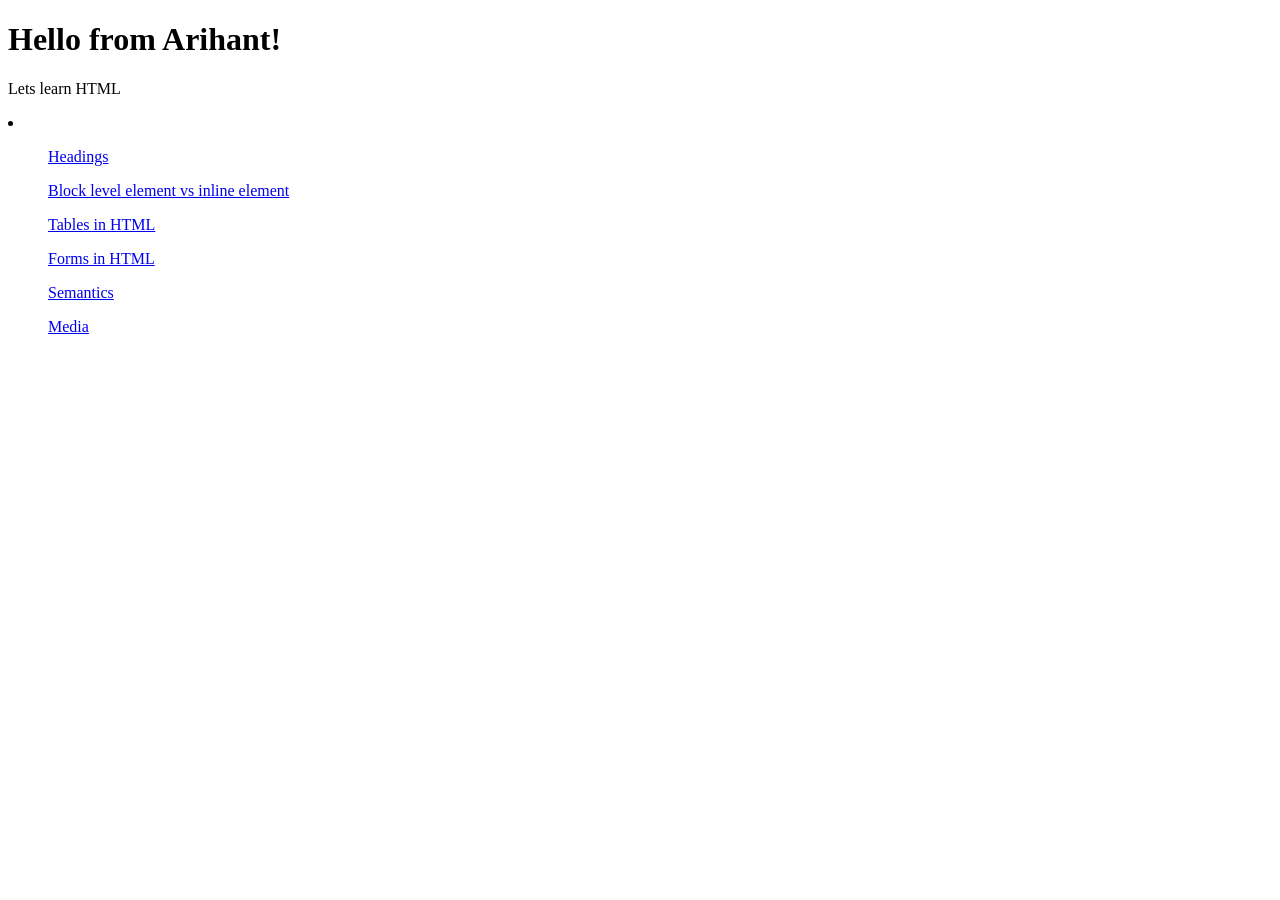
<file: HTML/index.html>
<!DOCTYPE html>
<html lang="en">
<head>
    <meta charset="UTF-8">
    <meta name="viewport" content="width=device-width, initial-scale=1.0">
    <title>Not my first web page</title>
</head>
<body>
    <h1>Hello from Arihant!</h1>
    <p>Lets learn HTML</p>
    <li>
        <ol><a href="headings.html">Headings</a></ol>
        <ol><a href="block&inline.html">Block level element vs inline element</a></ol>
        <ol><a href="tables.html">Tables in HTML</a></ol>
        <ol><a href="forms.html">Forms in HTML</a></ol>
        <ol><a href="semantics.html">Semantics</a></ol>
        <ol><a href="media.html">Media</a></ol>
    </li>
</body>
</html>
</file>
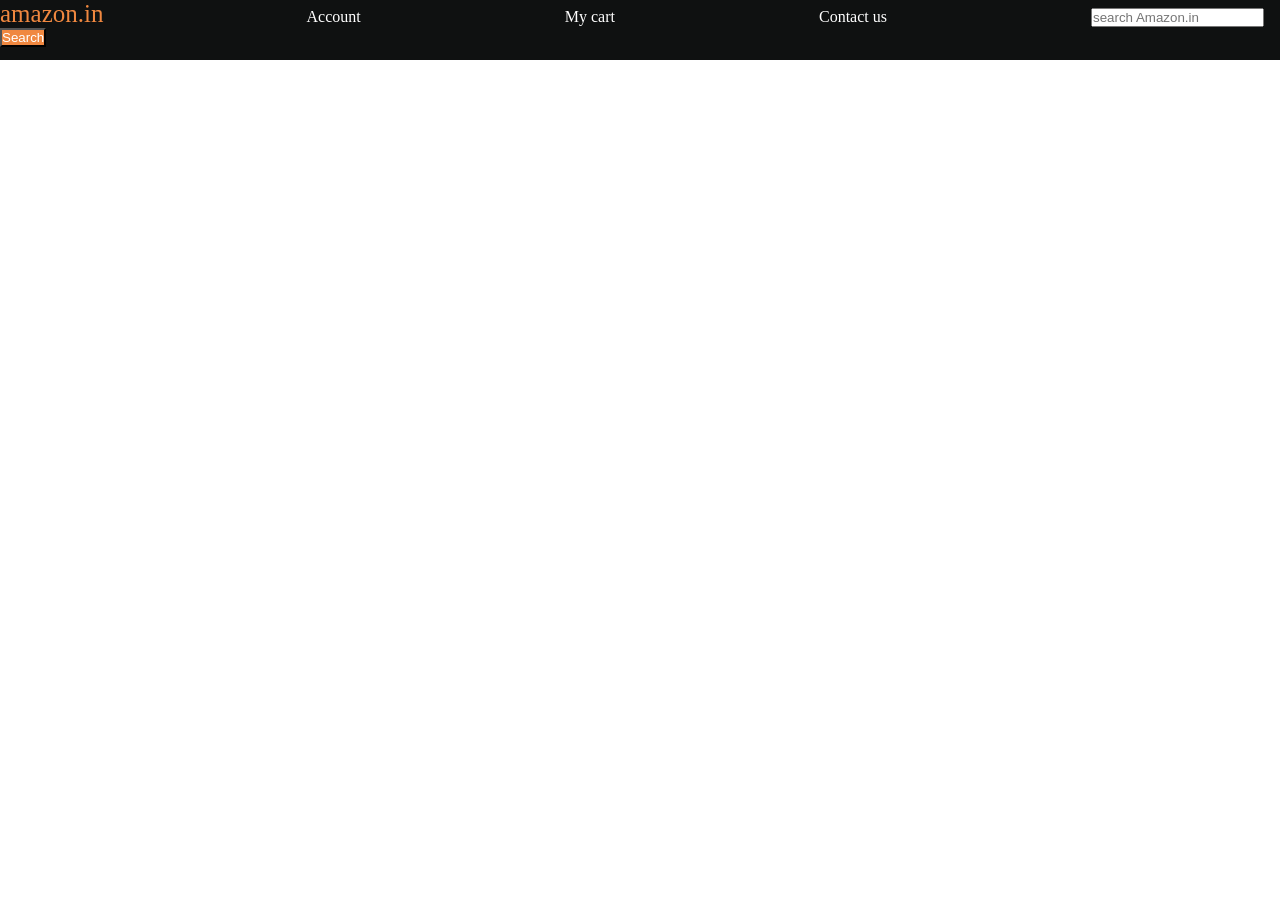
<file: css/amazon_nav_bar_copy/index.html>
<!DOCTYPE html>
<html lang="en">
<head>
    <meta charset="UTF-8">
    <meta name="viewport" content="width=device-width, initial-scale=1.0">
    <title>Amazon Navigation Bar Copy</title>
    <link rel="stylesheet" href="style.css">
</head>
<body>
    <div>
        <a href="#" id = "logo" class="links">amazon.in</a>
        <a href="#" class = "links">Account</a>
        <a href="#" class = "links">My cart</a>
        <a href="#" class = "links">Contact us</a>
        <input type="text" id="inputbox" placeholder="search Amazon.in">
        <button id="button">Search</button>
    </div>
</body>
</html>
</file>
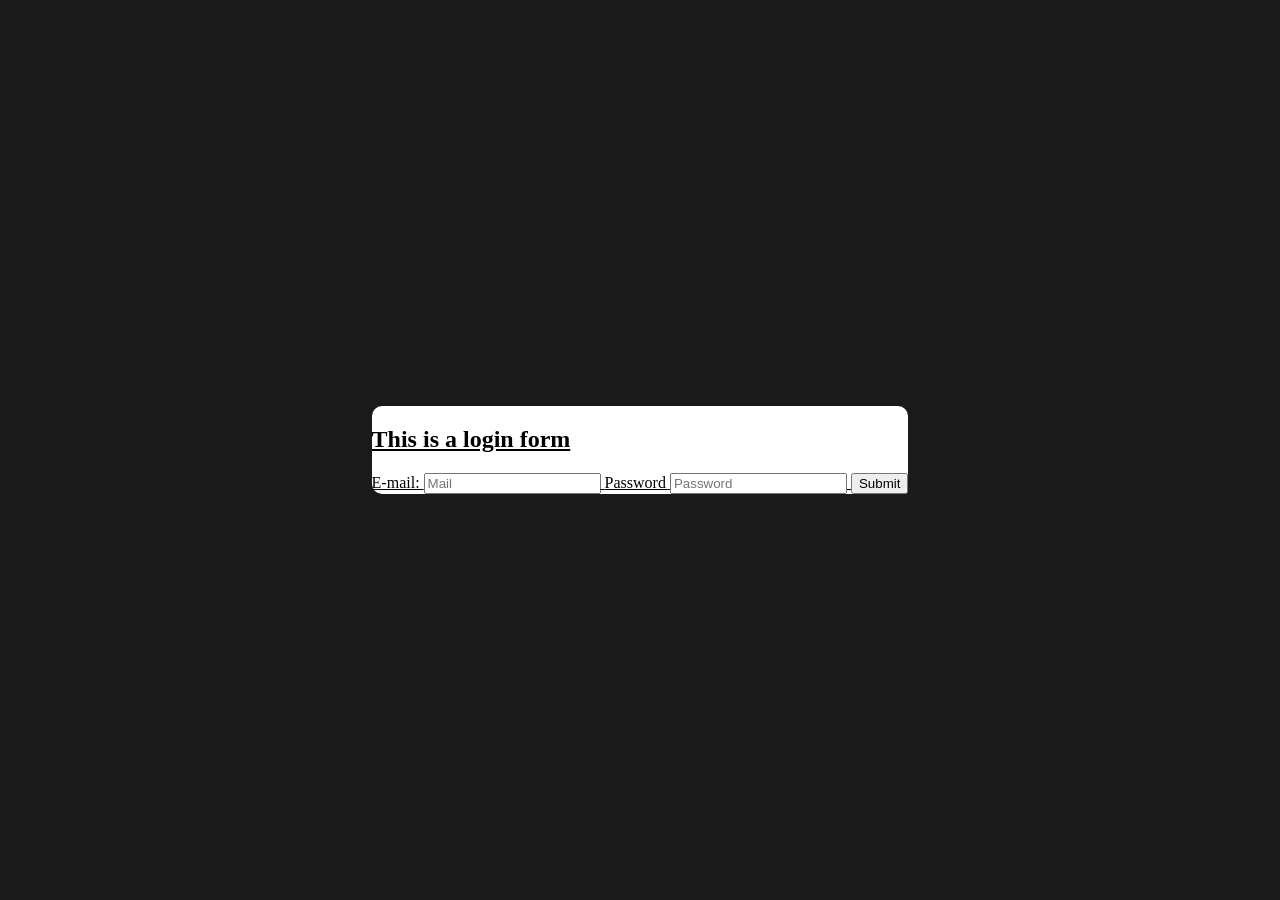
<file: css/login_page/index.html>
<!DOCTYPE html>
<html lang="en">
<head>
    <meta charset="UTF-8">
    <meta name="viewport" content="width=device-width, initial-scale=1.0">
    <title>Simple Login Page</title>
    <link rel="stylesheet" href="style.css">
</head>
<body>
    <div id = "login_box">
        <h2>This is a login form</h2>
        <form>
            <label for = "mail">
                E-mail: 
            </label>
            <input type="email" name="mail" id = "mail" placeholder="Mail">
            <label for="Password">
                Password
            </label>
            <input type="password" name="Password" id="Password" placeholder="Password">
            <button type="submit">Submit</button>
        </form>
    </div>
</body>
</html>
</file>
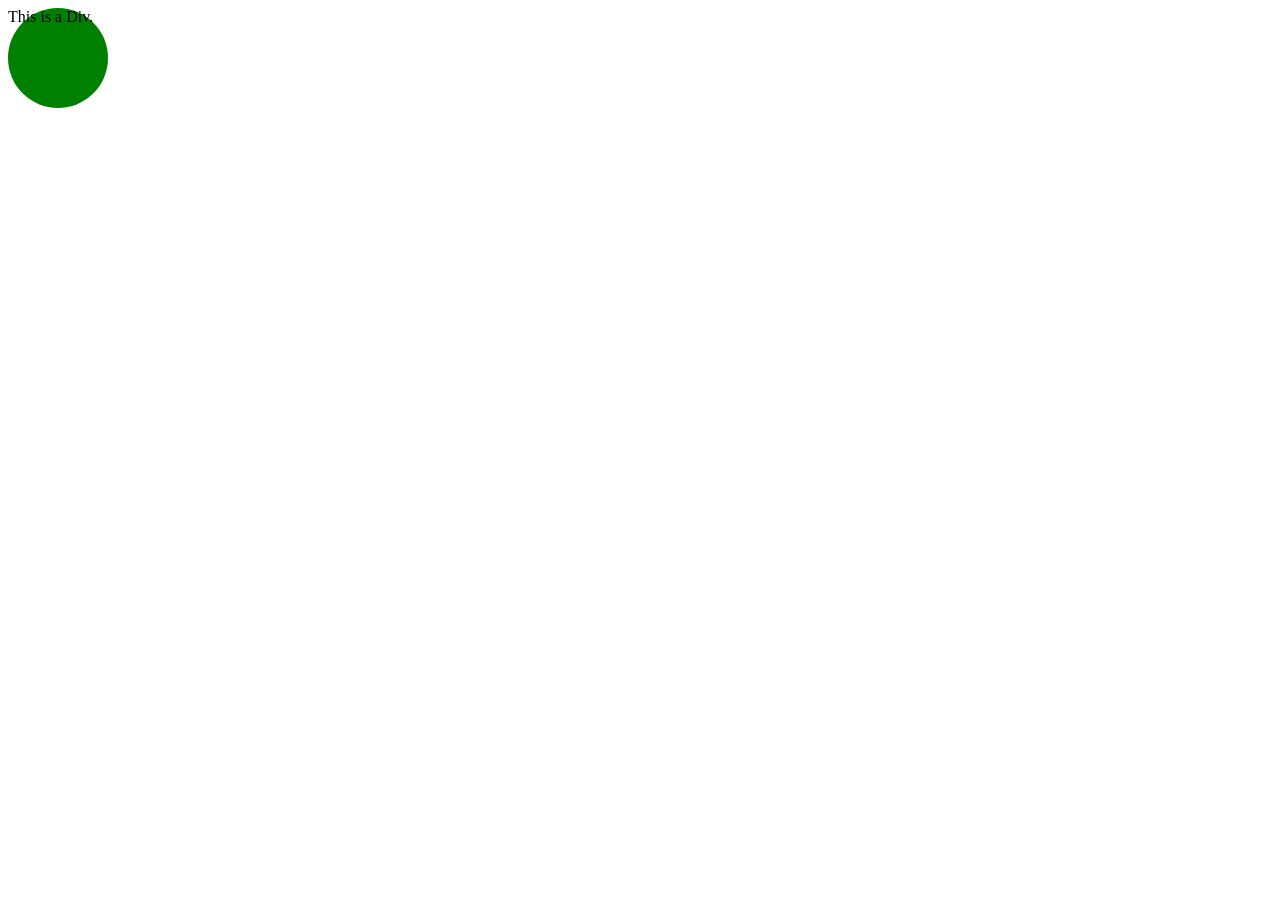
<file: css/Practice_1/index.html>
<!DOCTYPE html>
<html lang="en">
<head>
    <meta charset="UTF-8">
    <meta name="viewport" content="width=device-width, initial-scale=1.0">
    <title>Just practicing</title>
    <link rel="stylesheet" href="styles.css">
</head>
<body>
    <div>
        This is a Div.
    </div>
</body>
</html>
</file>
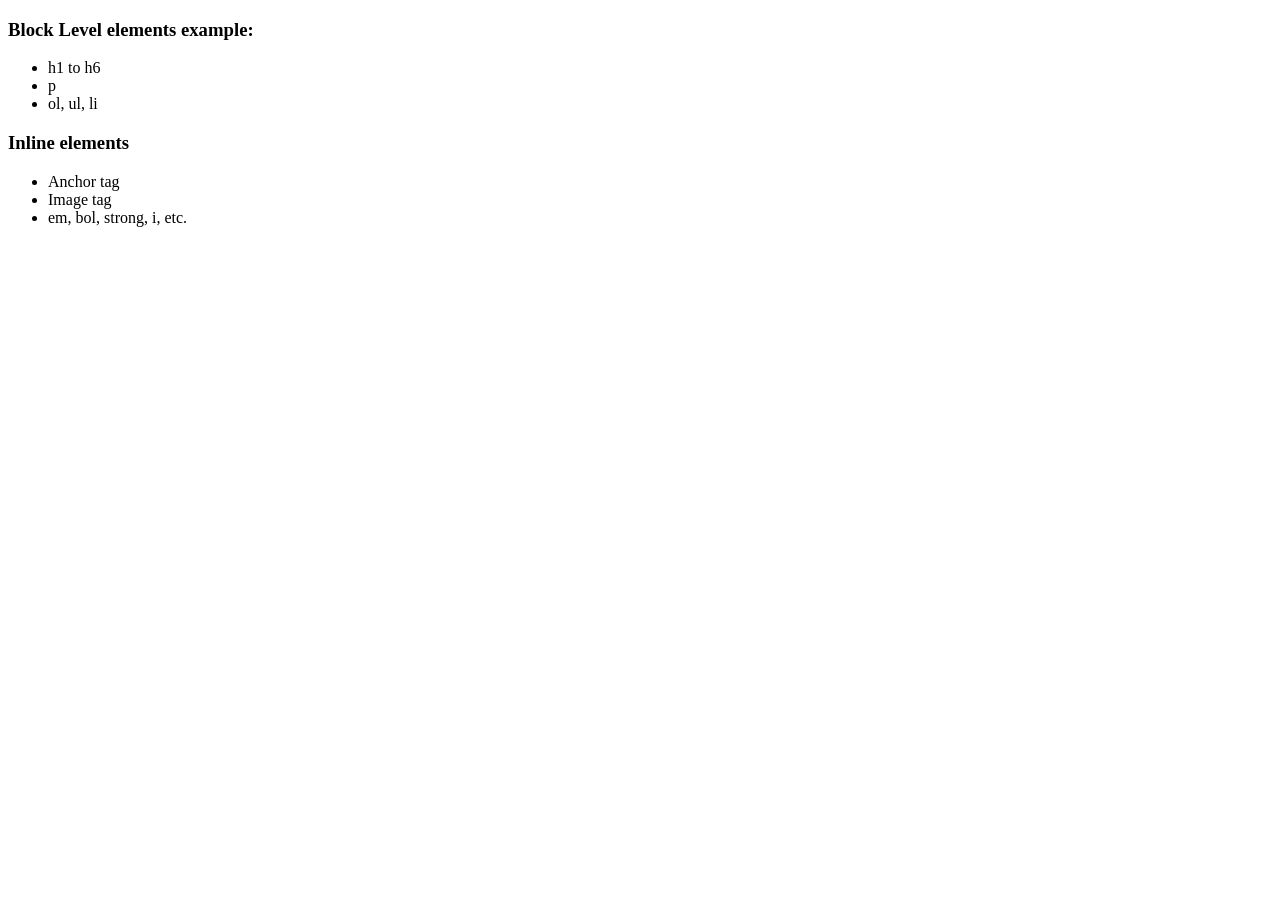
<file: HTML/block&inline.html>
<!DOCTYPE html>
<html lang="en">
<head>
    <meta charset="UTF-8">
    <meta name="viewport" content="width=device-width, initial-scale=1.0">
    <title>Document</title>
</head>
<body>
    <div>
        <h3>Block Level elements example: </h3>
        <ul>
            <li>h1 to h6</li>
            <li>p</li>
            <li>ol, ul, li</li>
        </ul>
    </div>
    <div>
        <h3>Inline elements</h3>
        <ul>
            <li>Anchor tag</li>
            <li>Image tag</li>
            <li>em, bol, strong, i, etc.</li>
        </ul>
    </div>
</body>
</html>
</file>
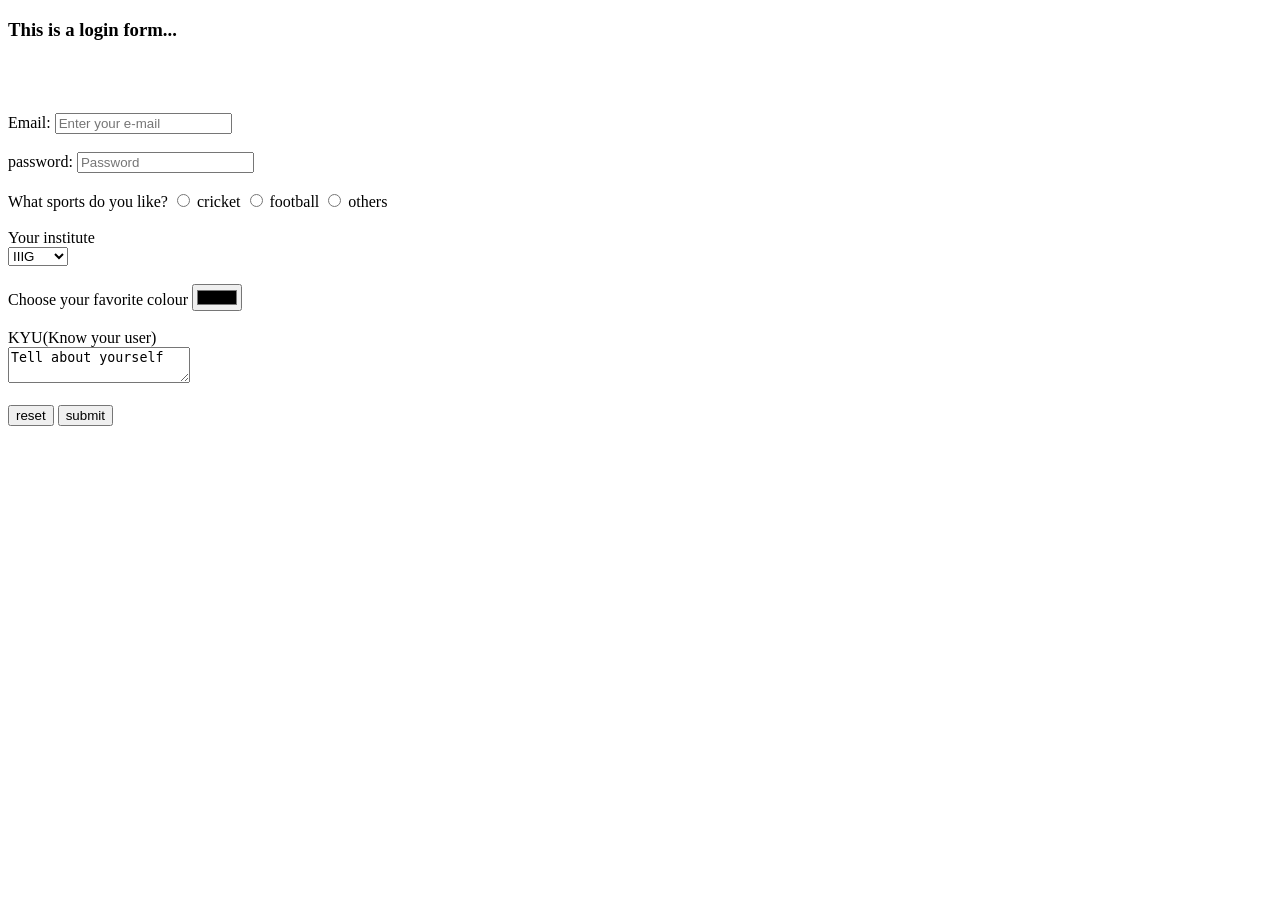
<file: HTML/forms.html>
<!DOCTYPE html>
<html lang="en">
<head>
    <meta charset="UTF-8">
    <meta name="viewport" content="width=device-width, initial-scale=1.0">
    <title>Document</title>
</head>
<body>
    <h3>This is a login form...</h3>
    <br><br><br>
    <form>
        <label for="email">
            Email: 
            <input type="email" id="email" placeholder="Enter your e-mail">
        </label>
        <br>
        <br>
        <label for="password">
            password:
            <input type="password" name="password" id="password" placeholder="Password">
        </label>
        <br>
        <br>
        <label for="sports">
            What sports do you like?
            <input type="radio" name="sports" id="sports"> cricket
            <input type="radio" name="sports" id="sports"> football
            <input type="radio" name="sports" id="sports"> others
        </label>
        <br>
        <br>
        <label for="college">
            Your institute <br>
            <select name="college" id="college">
                <option value="IIITg">IIIG</option>
                <option value="IITg">IITg</option>
                <option value="Others">others</option>
            </select>
        </label>
        <br><br>
        <label for="colour">
            Choose your favorite colour
            <input type="color" name="colour" id="colour">
        </label>
        <br> <br>
        <label for="KYU(Know your user)">
            KYU(Know your user) <br>
            <textarea name="KYU(Know your user)" id="KYU(Know your user)">Tell about yourself</textarea>
        </label>
        <br>
        <br>
        <button type="reset">
            reset
        </button>
        <button type="submit">submit</button>
    </form>
</body>
</html>
</file>
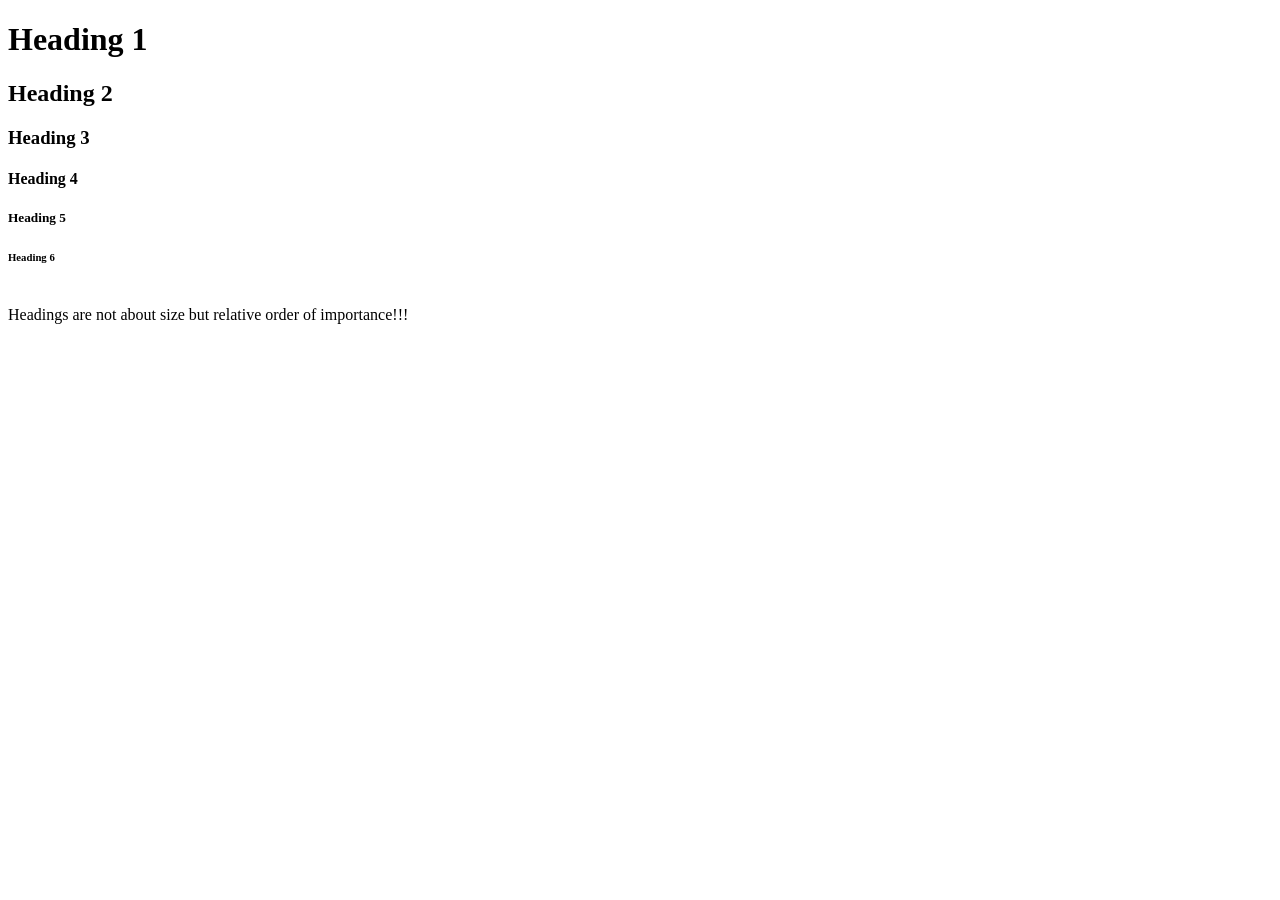
<file: HTML/headings.html>
<!DOCTYPE html>
<html lang="en">
<head>
    <meta charset="UTF-8">
    <meta name="viewport" content="width=device-width, initial-scale=1.0">
    <title>Headings</title>
</head>
<body>
    <h1>Heading 1</h1>
    <h2>Heading 2</h2>
    <h3>Heading 3</h3>
    <h4>Heading 4</h4>
    <h5>Heading 5</h5>
    <h6>Heading 6</h6>
    <br>Headings are not about size but relative order of importance!!!
    </body>
</html>
</file>
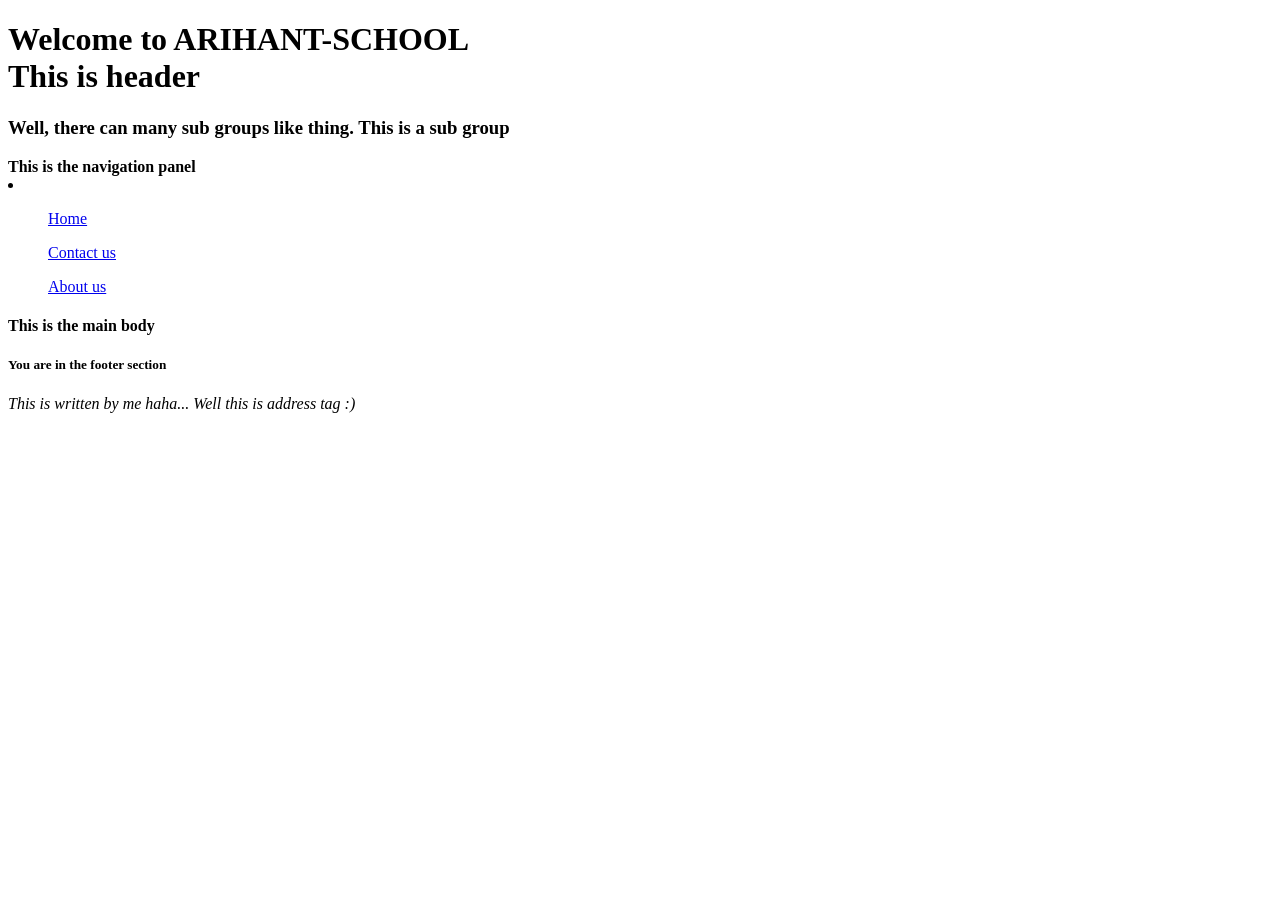
<file: HTML/semantics.html>
<!DOCTYPE html>
<html lang="en">
<head>
    <meta charset="UTF-8">
    <meta name="viewport" content="width=device-width, initial-scale=1.0">
    <title>Document</title>
</head>
<body>
    <header>
        <h1>Welcome to ARIHANT-SCHOOL <br>
        This is header</h1>
        <hgroup><h3>Well, there can many sub groups like thing. This is a sub group</h3></hgroup>
    </header>
    <nav>
        <b>This is the navigation panel</b>
        <li>
            <ol><a href="#">Home</a></ol>
            <ol><a href="#">Contact us</a></ol>
            <ol><a href="#">About us</a></ol>
        </li>
    </nav>
    <main>
        <h4>This is the main body</h4>
    </main>
    <footer>
        <h5>You are in the footer section</h5>
        <address>This is written by me haha... Well this is address tag :)</address>
    </footer>
</body>
</html>
</file>
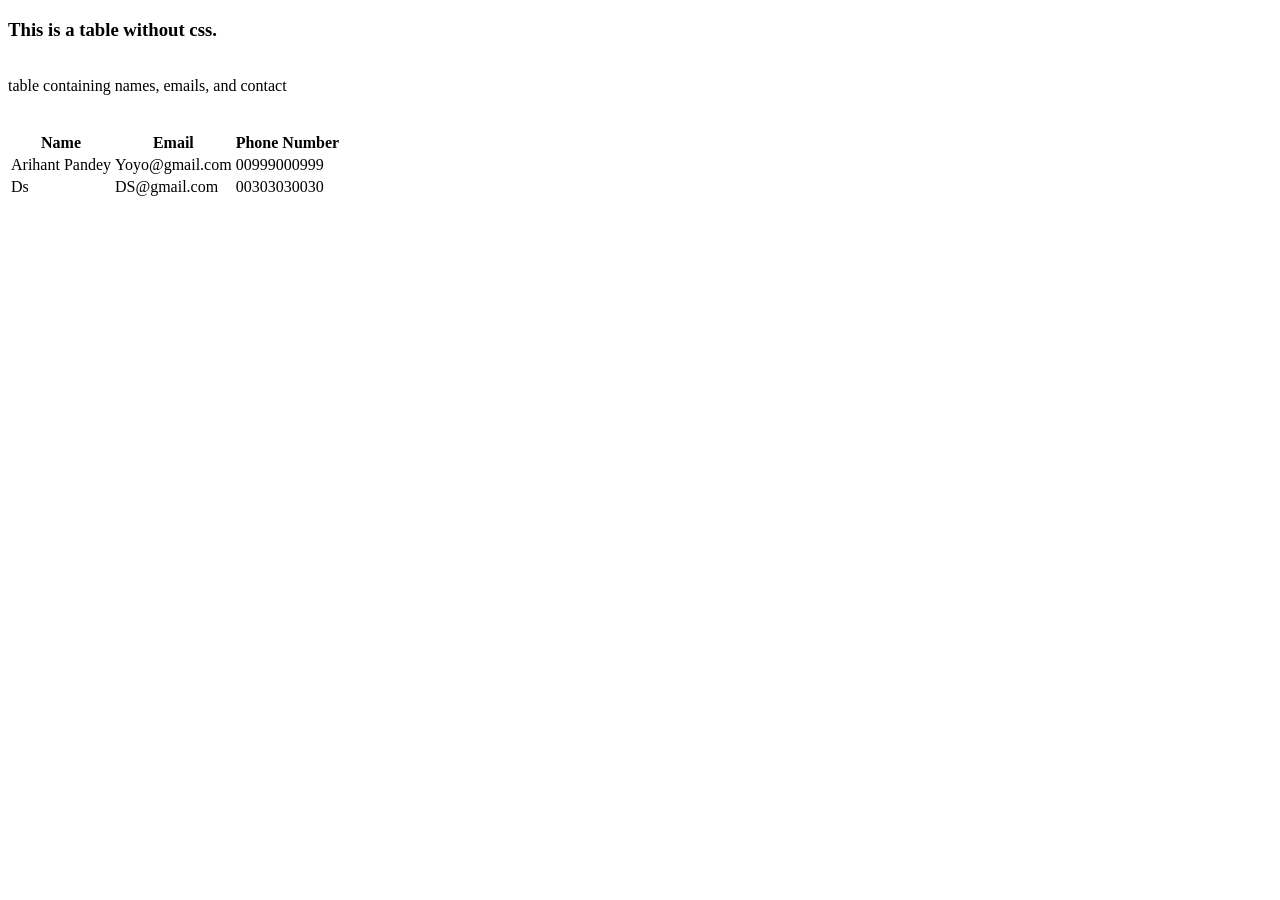
<file: HTML/tables.html>
<!DOCTYPE html>
<html lang="en">
<head>
    <meta charset="UTF-8">
    <meta name="viewport" content="width=device-width, initial-scale=1.0">
    <title>Document</title>
</head>
<body>
    <h3>This is a table without css.</h3>
    <br>table containing names, emails, and contact
    <br>
    <br>
    <br>
    <table>
        <tr>
            <th>Name</th>
            <th>Email</th>
            <th>Phone Number</th>
        </tr>
        <tr>
            <td>Arihant Pandey</td>
            <td>Yoyo@gmail.com</td>
            <td>00999000999</td>
        </tr>
        <tr>
            <td>Ds</td>
            <td>DS@gmail.com</td>
            <td>00303030030</td>
        </tr>
    </table>
</body>
</html>
</file>
<file: css/amazon_nav_bar_copy/style.css>
*{
    padding: 0;
    margin: 0;
}

div{
    background-color: #0f1111;
    height: 60px;
}

#logo{
    font-size: 25px;
    color: #f08840;
}

.links{
    color: white;
    margin-right: 200px;
    text-decoration: none;
}

#button{
    background-color: #f08840;
    color: white;
}
</file>
<file: css/login_page/style.css>
body{
    background-color: #1a1a1a;
    margin: 0;
    padding: 0;
    display: flex;
    justify-content: center;
    align-items: center;
    height: 100vh;
}

#login_box{
    background-color: #ffffff;
    border-radius: 10px;
    text-decoration:underline;
}
</file>
<file: css/Practice_1/styles.css>
div {
    height: 100px;
    width: 100px;
    background-color: green;
    border-radius: 50%;
}
</file>
